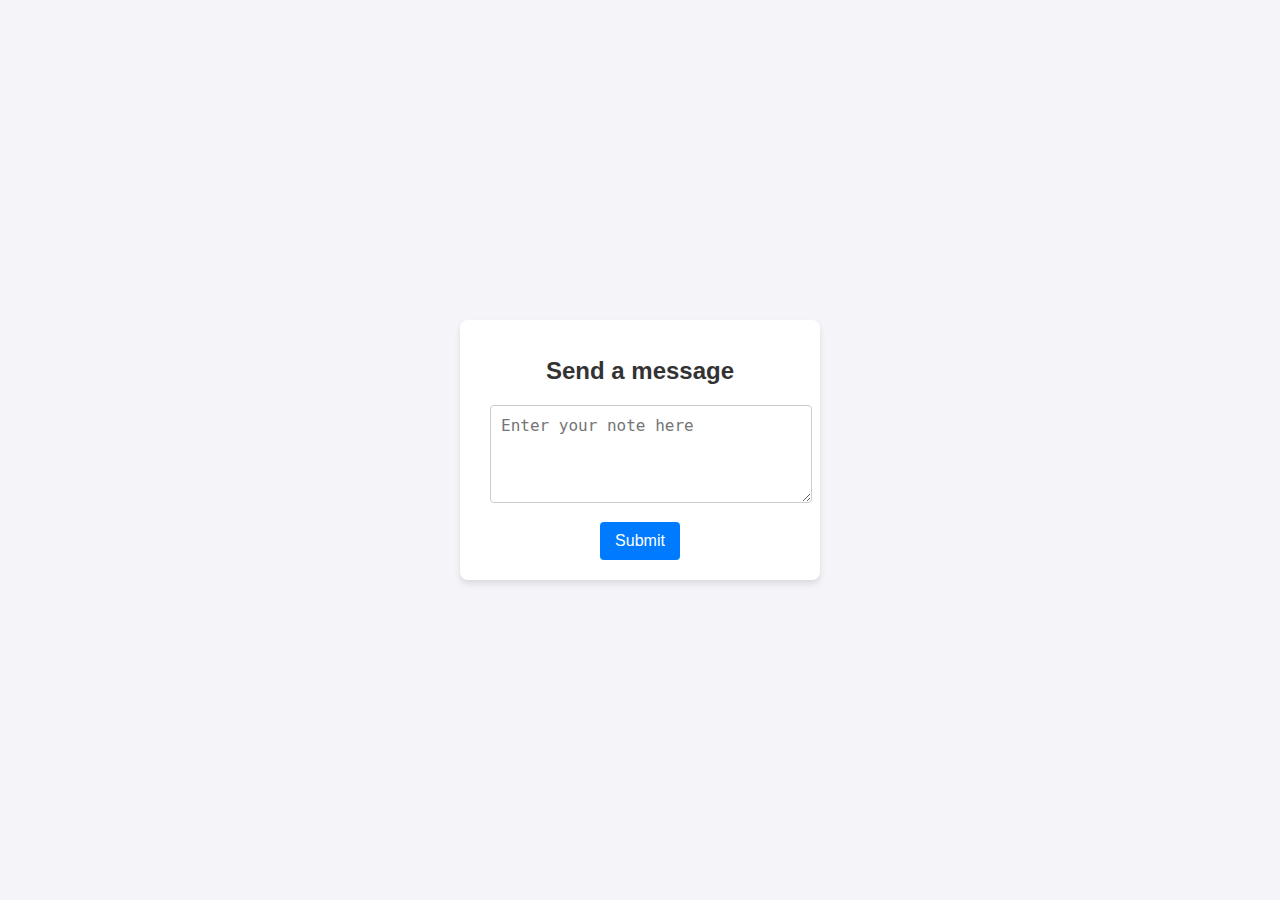
<file: src/main/resources/static/index.html>
<!DOCTYPE html>
<html lang="en">
<head>
    <meta charset="UTF-8">
    <meta name="viewport" content="width=device-width, initial-scale=1.0">
    <title>Add Notes</title>
    <style>
        body {
            font-family: Arial, sans-serif;
            background-color: #f4f4f9;
            margin: 0;
            padding: 0;
            display: flex;
            justify-content: center;
            align-items: center;
            height: 100vh;
        }
        .container {
            background: #fff;
            padding: 20px 30px;
            border-radius: 8px;
            box-shadow: 0 4px 6px rgba(0, 0, 0, 0.1);
            text-align: center;
            width: 300px;
        }
        h1 {
            font-size: 24px;
            color: #333;
            margin-bottom: 20px;
        }
        textarea {
            width: 100%;
            padding: 10px;
            margin-bottom: 15px;
            border: 1px solid #ccc;
            border-radius: 4px;
            font-size: 16px;
        }
        button {
            background-color: #007bff;
            color: #fff;
            border: none;
            padding: 10px 15px;
            border-radius: 4px;
            font-size: 16px;
            cursor: pointer;
        }
        button:hover {
            background-color: #0056b3;
        }
    </style>
</head>
<body>
    <div class="container">
        <h1>Send a message</h1>
        <form>
            <textarea placeholder="Enter your note here" rows="4" required></textarea>
            <button type="submit">Submit</button>
        </form>
    </div>
</body>
</html>
</file>
